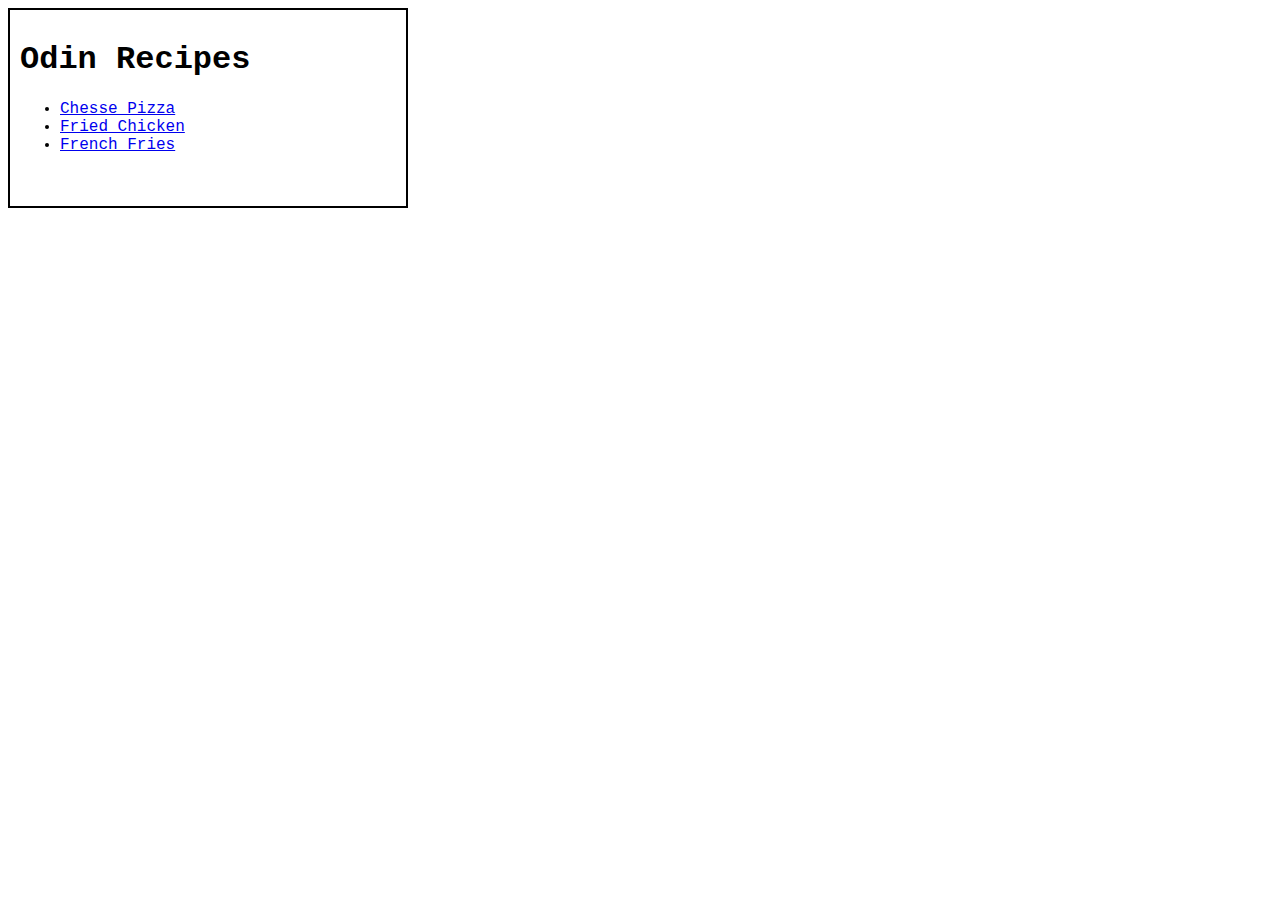
<file: index.html>
<!DOCTYPE html>
<html lang="en">
    <head>
        <meta charset="UTF-8">
        <link rel="stylesheet" href="style.css">
        <title> Odin Recipes </title>
      </head>
      
            <body>

              <div class="block1">

            <h1>Odin Recipes</h1>

            
            <ul>

              <li><a href="./recipes/pizza.html">Chesse Pizza</a></li>
              <li><a href="./recipes/chicken.html">Fried Chicken</a></li>
              <li><a href="./recipes/fries.html">French Fries</a></li>

            
              </ul>
            </div>
                
        </body>    
</html>
</file>
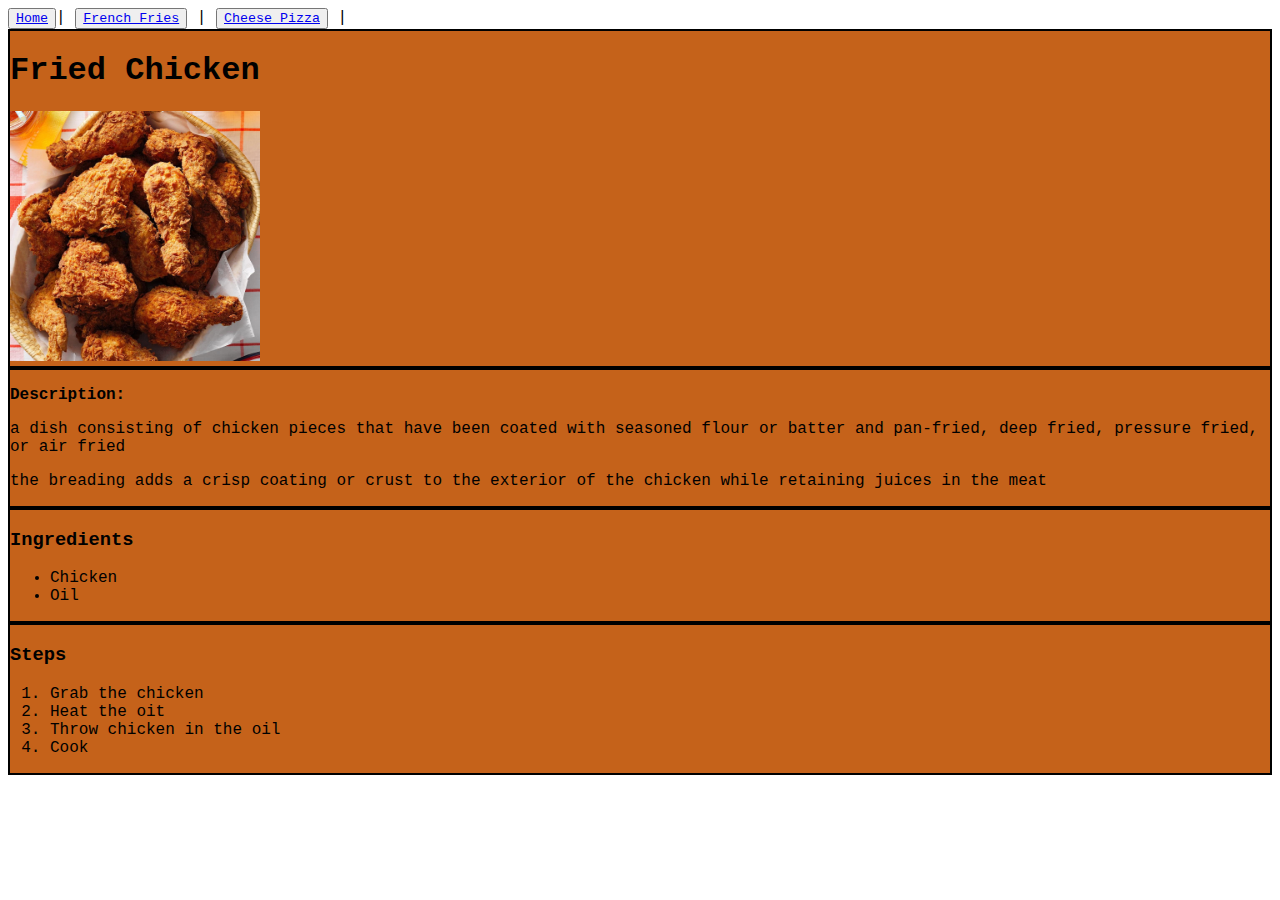
<file: recipes/chicken.html>
<!DOCTYPE html>
<html lang="en">
    <head>
        <meta charset="UTF-8">
        <title> Fried Chicken </title>
        <link rel="stylesheet" href=" /style.css">
      </head>
            
      <body>

        <nav>
          <button><a href="/index.html">Home</a> </button>| 
          <button><a href="/recipes/fries.html">French Fries</a> </button> |
          <button><a href="/recipes/pizza.html"> Cheese Pizza </a> </button> |
          
          
        </nav>

        <div class="container">


          <div>
  


            <h1>Fried Chicken</h1>
          
            <img src= ../images/chicken  alt="Fried Chicken" height="250" width="250">

          </div>

          
         
            <div>
            <p> <strong> Description:</strong> </p> 

            <p> a dish consisting of chicken pieces that have been coated with seasoned flour or batter and pan-fried, deep fried, pressure fried, or air fried</p>

            <p> the breading adds a crisp coating or crust to the exterior of the chicken while retaining juices in the meat</p>
        
          </div>
          
        
          <div>
        <h3>Ingredients </h3>
          
          <ul>
            <li>Chicken</li>
            <li>Oil </li>
            
          </ul>  
        </div>
        <div>
          <h3>Steps</h3>
          
          
          <ol>
            <li> Grab the chicken</li>
            <li>Heat the oit </li>
            <li> Throw chicken in the oil </li>
            <li>Cook </li>
          </ol>  
          </div>
          
        </div>
        
</body>    
</html>
</file>
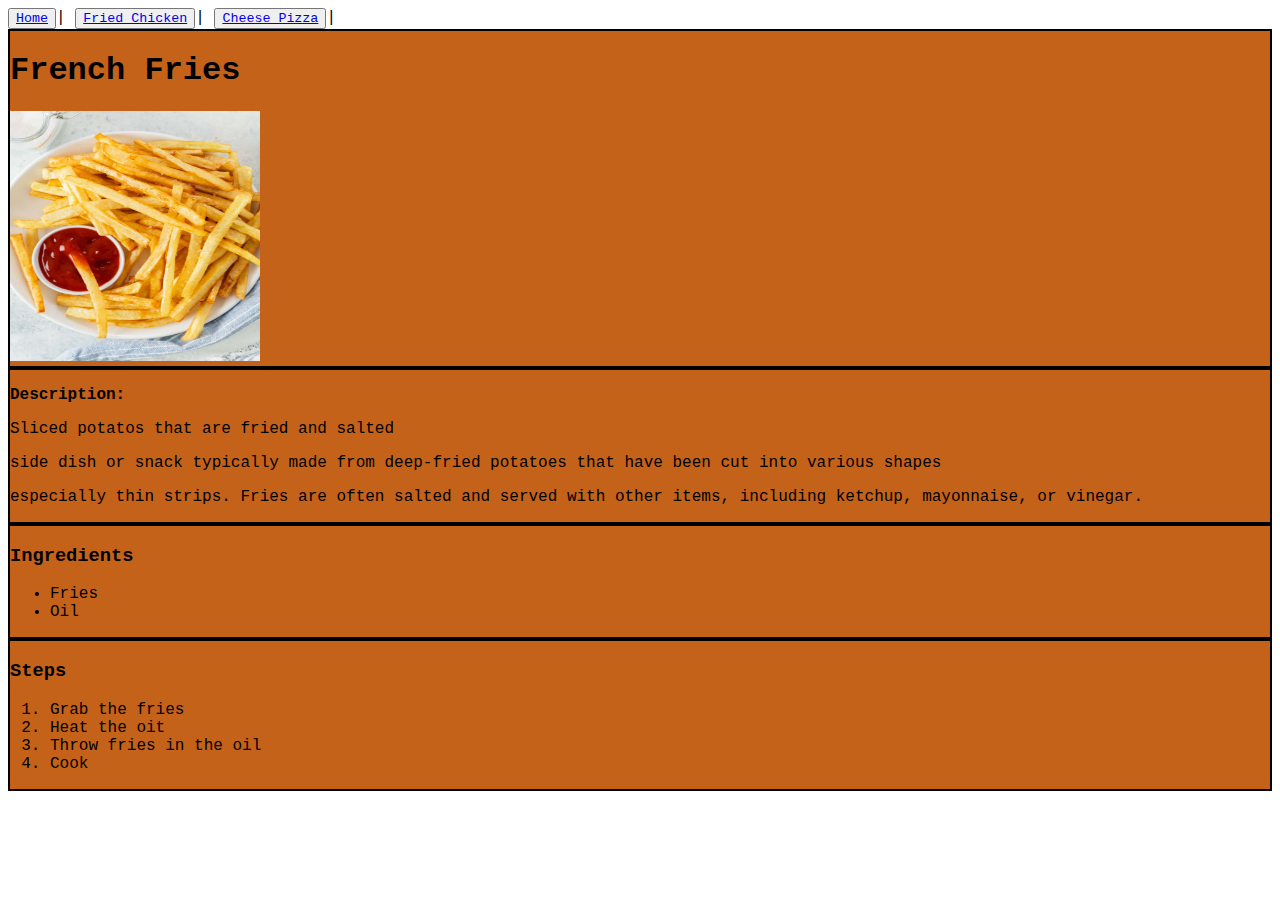
<file: recipes/fries.html>
<!DOCTYPE html>
<html lang="en">
    <head>
        <meta charset="UTF-8">
        <title> French Fries </title>
        <link rel="stylesheet" href="/style.css">
      </head>
            <body>

              <nav>
               <button>  <a href="/index.html">Home</a> </button>| 
                <button><a href="/recipes/chicken.html">Fried Chicken</a> </button>|
                <button><a href="/recipes/pizza.html"> Cheese Pizza </a> </button>|
                
                
              </nav>

              <div class="container">

            <div>
            <h1>French Fries</h1>
          <img src= "../images/fries" alt="French Fries" height="250" width="250">
        </div>


         <div>
          <p> 
            <strong> Description:</strong>  

            <p> Sliced potatos that are fried and salted </p>
            <p> side dish or snack typically made from deep-fried potatoes that have been cut into various shapes  </p>
            <p>especially thin strips. Fries are often salted and served with other items, including ketchup, mayonnaise, or vinegar.</p>
          </div>
         
          
         
          
         <div>
        <h3>Ingredients </h3>
          
          <ul>
            <li>Fries </li>
            <li>Oil </li>
           
          </ul>  
        </div>
        

       
          <div>
          <h3>Steps</h3>
          
          
          <ol>
            <li> Grab the fries</li>
            <li>Heat the oit </li>
            <li> Throw fries in the oil </li>
            <li>Cook </li>
          </ol>   
        </div>

        </div>
       

        </body>
</html>
</file>
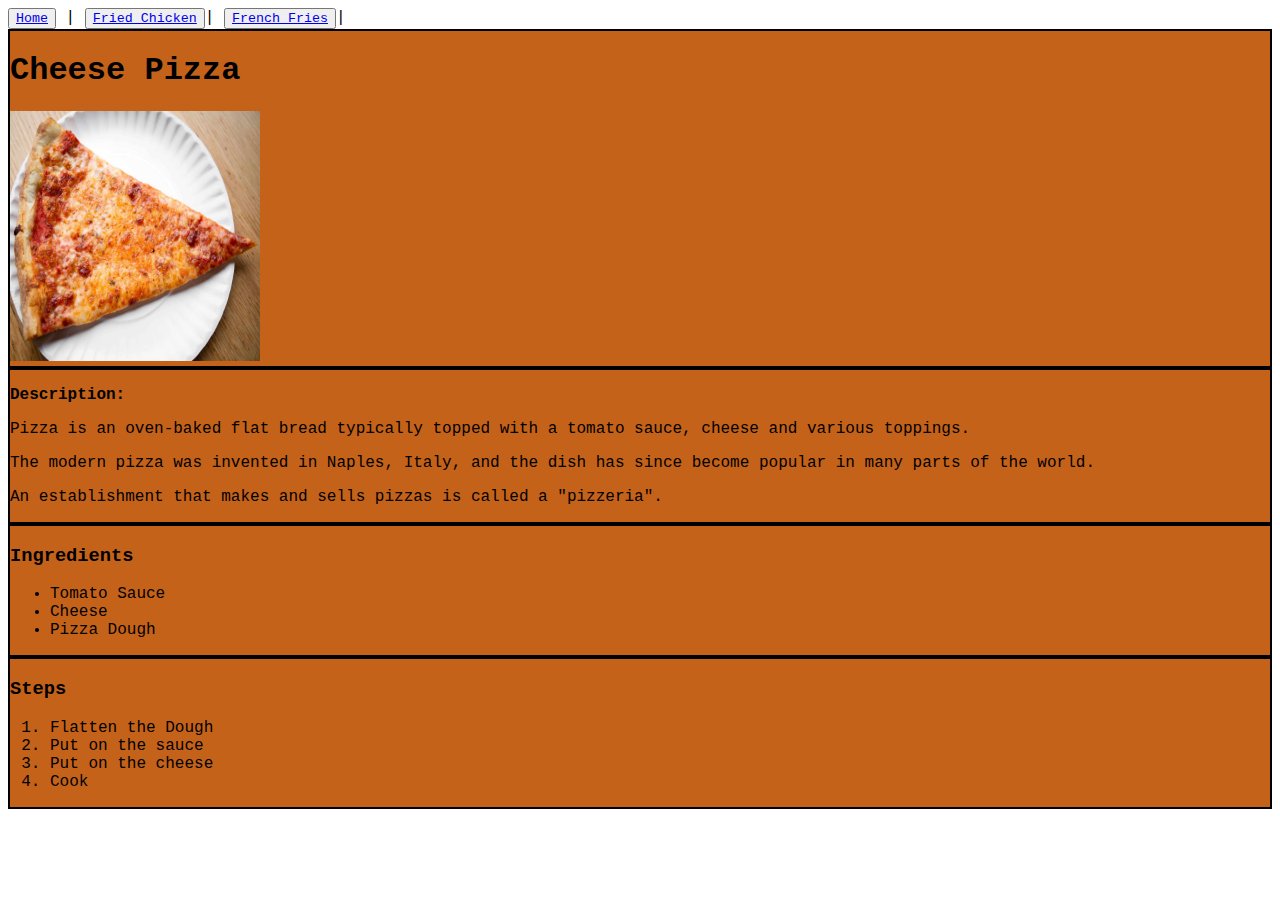
<file: recipes/pizza.html>
<!DOCTYPE html>
<html lang="en">
    <head>
        <meta charset="UTF-8">
        <title> Pizza </title>
        <link rel="stylesheet" href="/style.css">

      </head>
            
     
      
      
      <body>

 <nav>
        <button><a href="/index.html">Home</a> </button> | 
        <button><a href="/recipes/chicken.html">Fried Chicken</a> </button>|
        <button><a href="/recipes/fries.html"> French Fries</a> </button>|
        
        
      </nav>

      <div class="container">

      <div>

          <h1>Cheese Pizza</h1>
          <img src= "../images/pizza.jpg" alt="Cheese Pizza" height="250" width="250">

        </div>

         
          

            <div>
          <p> <strong> Description:</strong></p>
          <p> Pizza is an oven-baked flat bread typically topped with a tomato sauce, cheese and various toppings.</p>
          <p>The modern pizza was invented in Naples, Italy, and the dish has since become popular in many parts of the world.</p>
          <p> An establishment that makes and sells pizzas is called a "pizzeria".</p>
        </div> 
    
          
        <div>
          <h3>Ingredients </h3>
          <ul>
            <li>Tomato Sauce </li>
            <li>Cheese </li>
            <li>Pizza Dough</li>
          </ul> 
        </div>
        
      
      <div>
          <h3>Steps</h3>
          <ol>
            <li>Flatten the Dough </li>
            <li>Put on the sauce </li>
            <li> Put on the cheese </li>
            <li>Cook </li>
          </ol>  
          </div>
       
        </div>
        


</body>    
</html>
</file>
<file: style.css>
* { 
    font-family: "Lucida Console", "Courier New", monospace;
    }


.block1{

  border: 2px solid black;
  width: 400px;
  height: 200px;
  box-sizing: border-box;
  padding: 10px;
  } 

  .container {
     display: flex; 
     flex-direction: column;
}
  
 
  .container div {
   background: rgb(197, 98, 26);
   border: 2px solid black;
    height: 100px;
     flex: 1; 
  }
</file>
